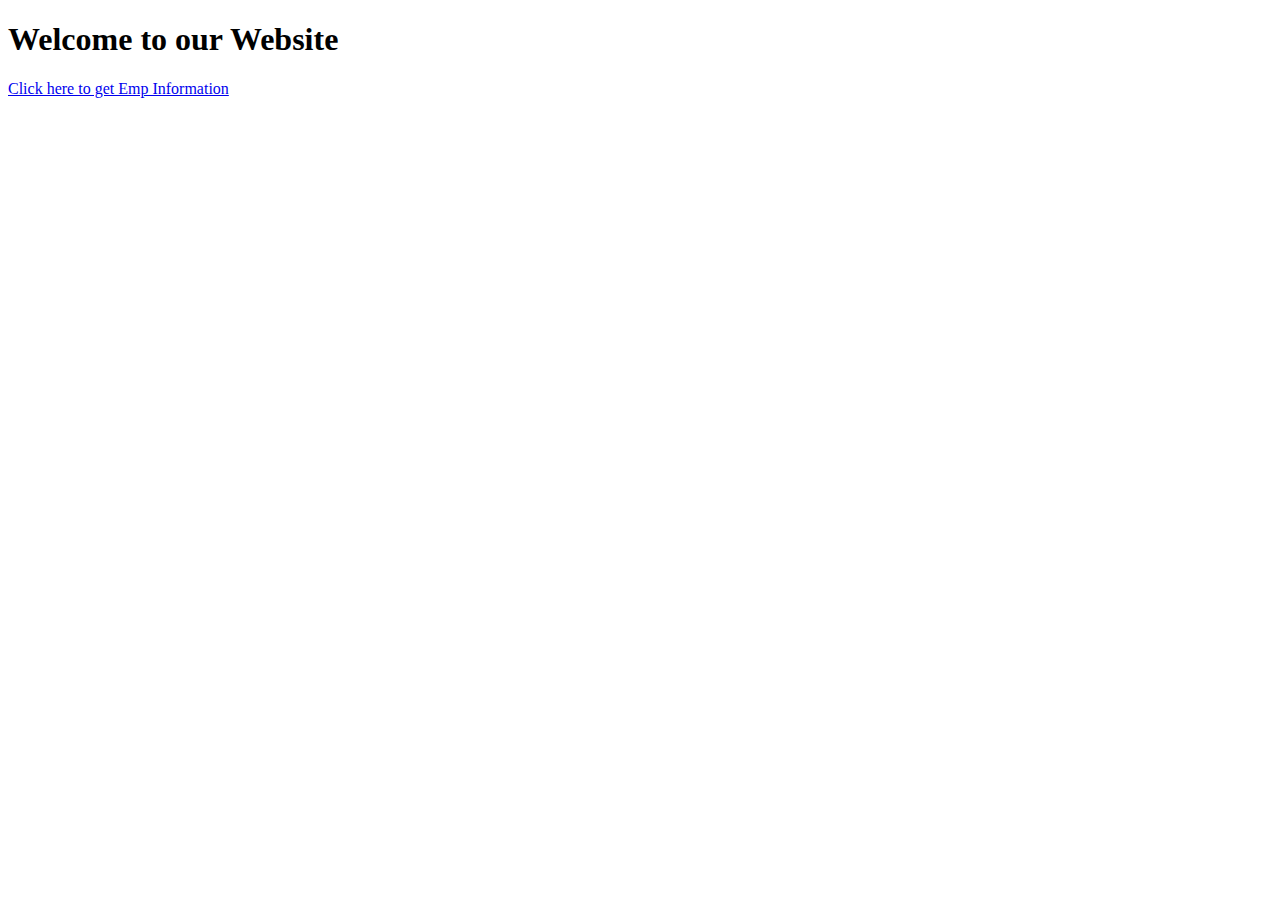
<file: empdatabase1/templates/app1/index.html>
<!DOCTYPE html>
<html lang="en">
<head>
    <meta charset="UTF-8">
    <title>Title</title>
    <link href="https://cdn.jsdelivr.net/npm/bootstrap@5.3.0-alpha2/dist/css/bootstrap.min.css" rel="stylesheet" integrity="sha384-aFq/bzH65dt+w6FI2ooMVUpc+21e0SRygnTpmBvdBgSdnuTN7QbdgL+OapgHtvPp" crossorigin="anonymous">
</head>
<body>
<h1>Welcome to our Website</h1>
<div class="container" align="center"></div>
<a class="btn btn-primary" href="/empinfo" role="button">Click here to get Emp Information</a>
</body>
</html>
</file>
